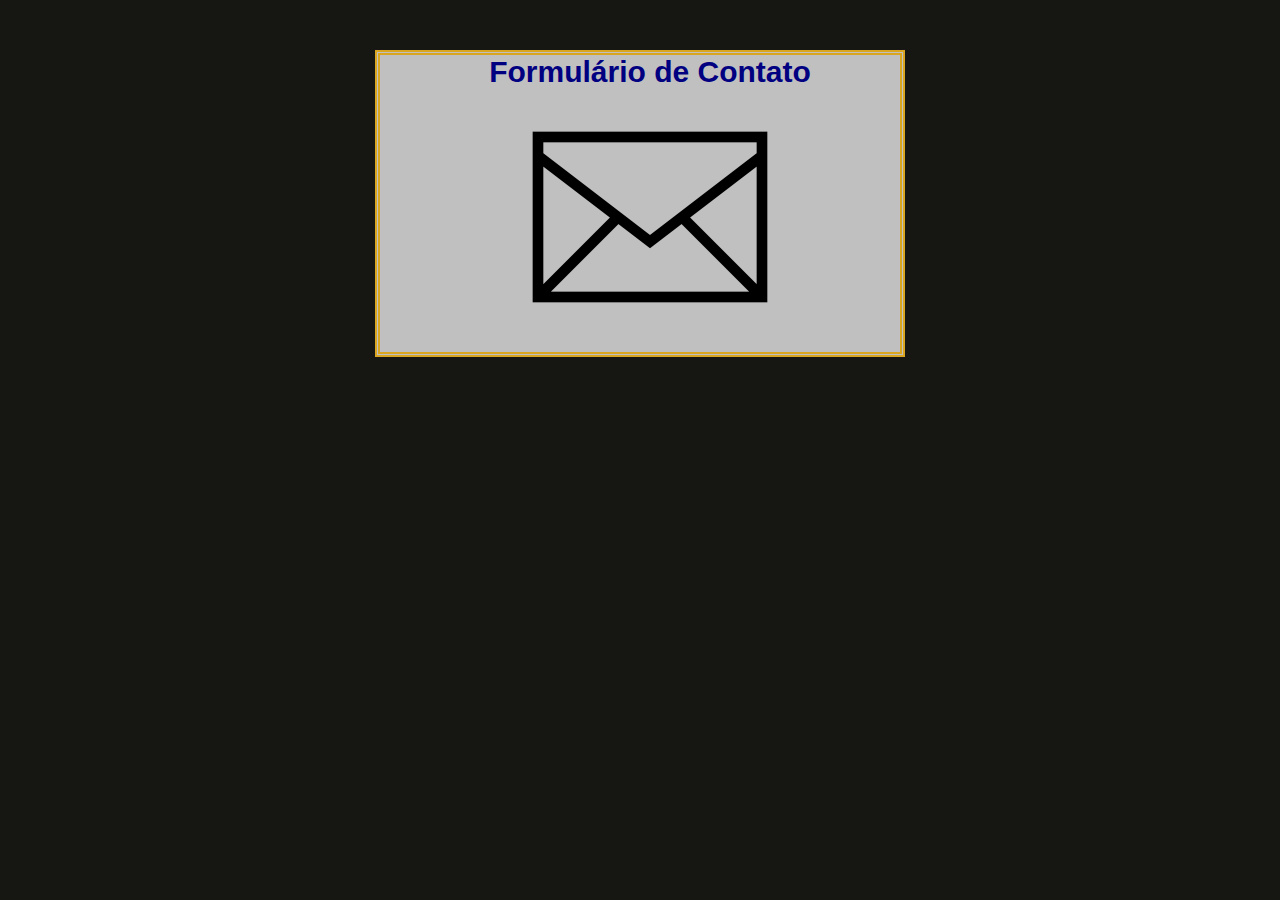
<file: src/main/webapp/index.html>
<!DOCTYPE html>
<html>
<head>
<meta charset="UTF-8">
<link rel="stylesheet" href="static/css/style.css" />
<title>Emails 7k</title>
</head>
<body>
	<div class="box imgFile">

		<center>
			<a href="FormularioContato.html">Formulário de Contato<img
				src="static/img/email-marketing-256.png"></a>
		</center>
	</div>

</body>
</html>
</file>
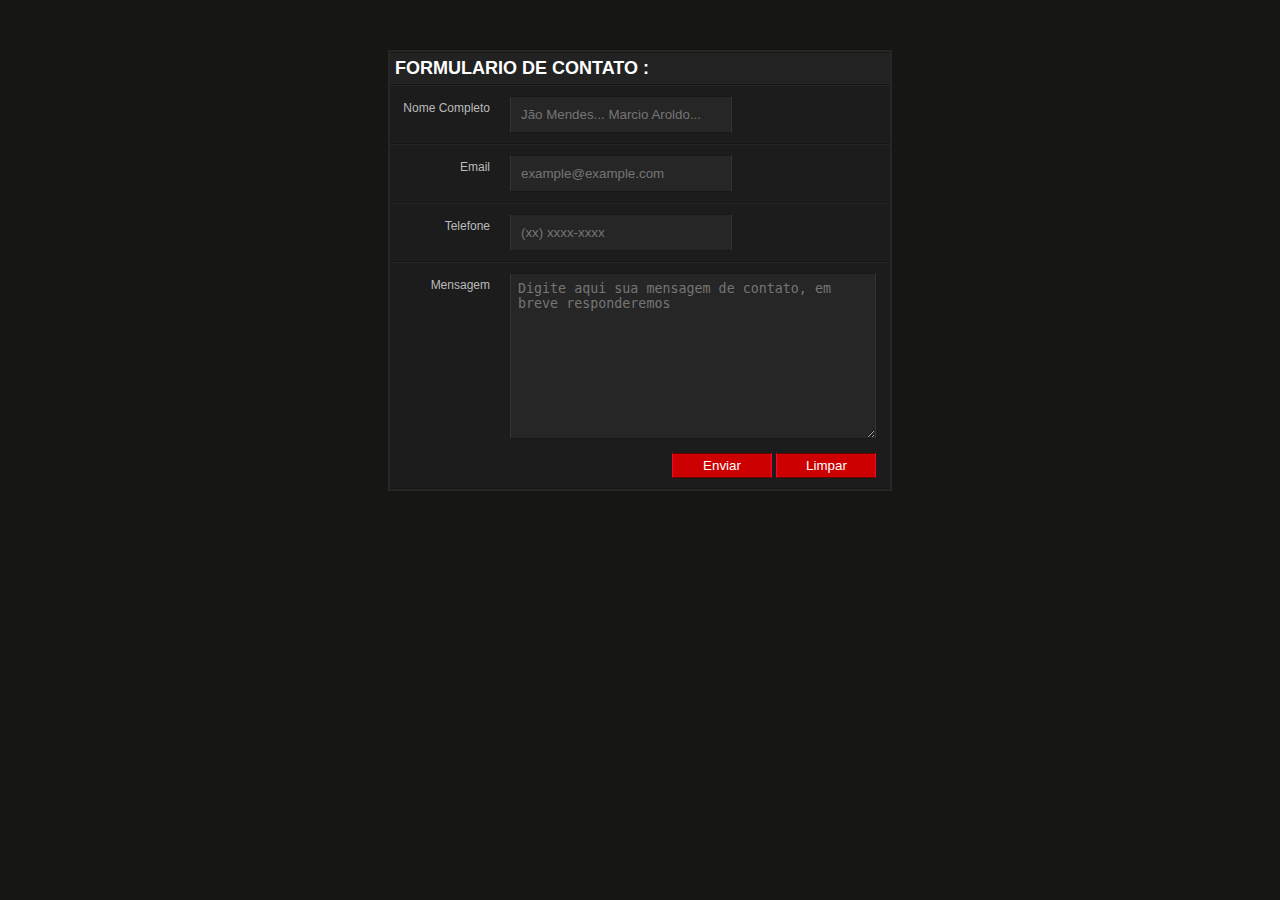
<file: target/envioemail/FormularioContato.html>
<!DOCTYPE html>
<html>
<head>
<meta charset="ISO-8859-1">
<title>Emails 7k</title>
<link rel="stylesheet" href="static/css/style.css" />
</head>
<body>
	<form action="envioemail" method="post">
		<div class="box">
			<h1>Formulario de Contato :</h1>

			<label> <span>Nome Completo</span> <input type="text"
				class="input_text" name="nome" id="name" required="required" placeholder="J�o Mendes... Marcio Aroldo..."/>

			</label> <label> <span>Email</span> <input type="text"
				class="input_text" name="email" id="email" pattern="[a-z0-9._%+-]+@[a-z0-9.-]+\.[a-z]{2,4}$" required="required" autocomplete="off" placeholder="example@example.com"/>
			</label> <label> <span>Telefone</span> <input type="text"
				class="input_text" name="telefone" id="tel" maxlength="15" required="required" pattern="\([0-9]{2}\) [0-9]{4,6}-[0-9]{3,4}$" autocomplete="off" placeholder="(xx) xxxx-xxxx"/>
			</label> <label> <span>Mensagem</span> <textarea class="message"
					name="msg" id="msg" required="required" autocomplete="off" placeholder="Digite aqui sua mensagem de contato, em breve responderemos"></textarea> <input type="submit"
				class="button" value="Enviar" /> <input type="reset" class="button"
				value="Limpar" />
			</label>
		</div>
	</form>
</body>
</html>
</file>
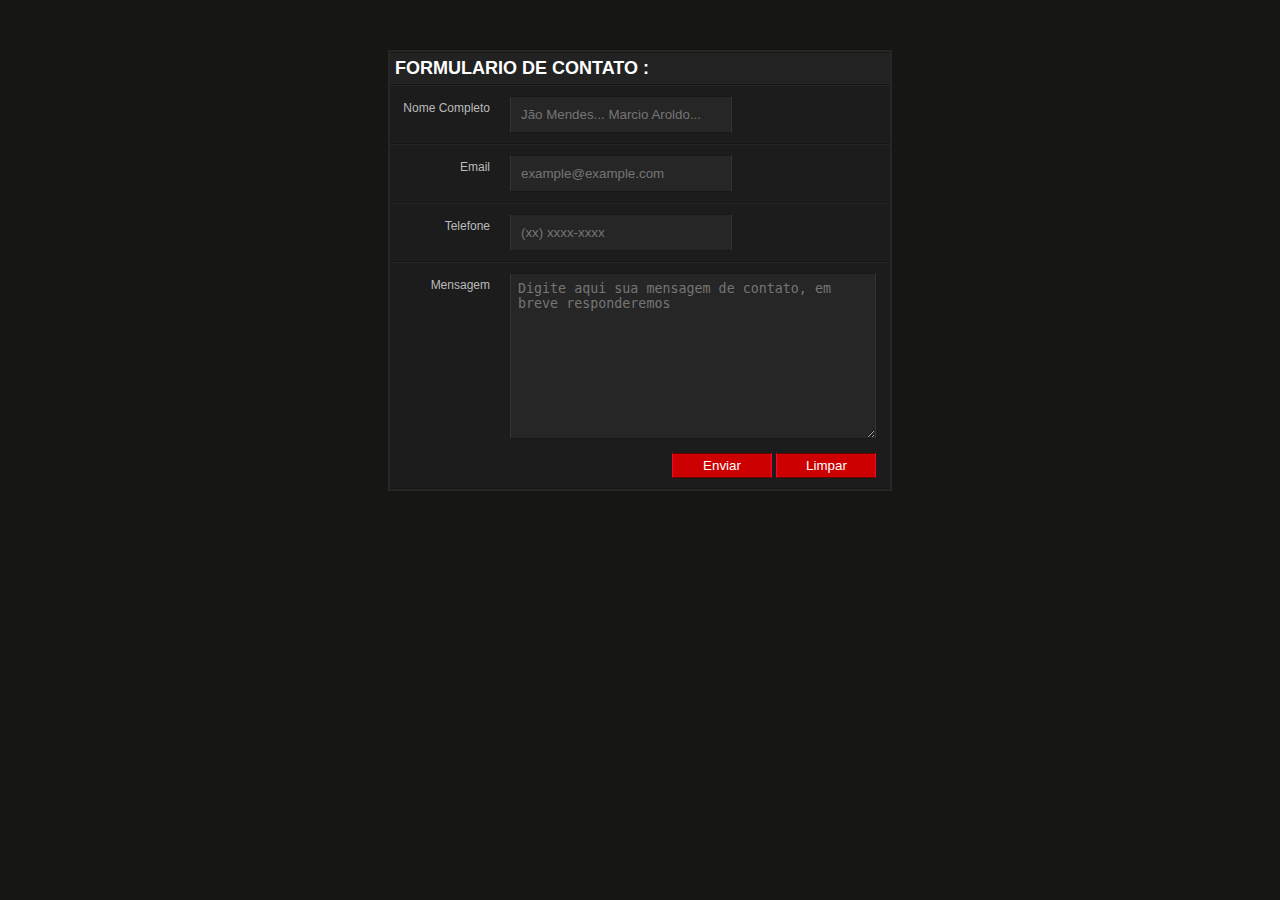
<file: src/main/webapp/FormularioContato.html>
<!DOCTYPE html>
<html>
<head>
<meta charset="UTF-8">
<title>Emails 7k</title>
<link rel="stylesheet" href="static/css/style.css" />
</head>
<body>
	<form action="envioemail" method="post">
		<div class="box">
			<h1>Formulario de Contato :</h1>

			<label> <span>Nome Completo</span> <input type="text"
				class="input_text" name="nome" id="name" required="required" placeholder="Jão Mendes... Marcio Aroldo..."/>

			</label> <label> <span>Email</span> <input type="text"
				class="input_text" name="email" id="email" pattern="[a-z0-9._%+-]+@[a-z0-9.-]+\.[a-z]{2,4}$" required="required" autocomplete="off" placeholder="example@example.com"/>
			</label> <label> <span>Telefone</span> <input type="text"
				class="input_text" name="telefone" id="tel" maxlength="15" required="required" pattern="\([0-9]{2}\) [0-9]{4,6}-[0-9]{3,4}$" autocomplete="off" placeholder="(xx) xxxx-xxxx"/>
			</label> <label> <span>Mensagem</span> <textarea class="message"
					name="msg" id="msg" required="required" autocomplete="off" placeholder="Digite aqui sua mensagem de contato, em breve responderemos"></textarea> <input type="submit"
				class="button" value="Enviar" /> <input type="reset" class="button"
				value="Limpar" />
			</label>
		</div>
	</form>
</body>
</html>
</file>
<file: src/main/webapp/static/css/style.css>
@charset "UTF-8";
*{ margin:0; padding:0;}
 
body{ font:100% normal Arial, Helvetica, sans-serif; background:#161712;}
 
form,input,select,textarea{margin:0; padding:0; color:#ffffff;}
 
div.box {
    margin:0 auto;
    width:500px;
    background:#222222;
    position:relative;
    top:50px;
    border:2px solid #262626;
}
 
div.box h1 { 
    color:#ffffff;
    font-size:18px;
    text-transform:uppercase;
    padding:5px 0 5px 5px;
    border-bottom:1px solid #161712;
    border-top:1px solid #161712; 
}
 
div.box label {
    width:100%;
    display: block;
    background:#1C1C1C;
    border-top:1px solid #262626;
    border-bottom:1px solid #161712;
    padding:10px 0 10px 0;
}
 
div.box label span {
    display: block;
    color:#bbbbbb;
    font-size:12px;
    float:left;
    width:100px;
    text-align:right;
    padding:5px 20px 0 0;
}
 
div.box .input_text {
    padding:10px 10px;
    width:200px;
    background:#262626;
    border-bottom: 1px double #171717;
    border-top: 1px double #171717;
    border-left:1px double #333333;
    border-right:1px double #333333;
}
 
div.box .message{
    padding:7px 7px;
    width:350px;
    background:#262626;
    border-bottom: 1px double #171717;
    border-top: 1px double #171717;
    border-left:1px double #333333;
    border-right:1px double #333333;
    overflow:hidden;
    height:150px;
}
 
div.box .button{
    margin:0 0 10px 0;
    padding:4px 7px;
    background:#CC0000;
    border:0px;
    position: relative;
    top:10px;
    left:282px;
    width:100px;
    border-bottom: 1px double #660000;
    border-top: 1px double #660000;
    border-left:1px double #FF0033;
    border-right:1px double #FF0033;
}
.imgFile{
  background:silver !important;
  align-itens:left;;
  padding-left:20px;
  border-color:goldenrod !important;
  border-width: 5px !important;
  border-style:double !important;
  }
  .imgFile a{
    text-decoration:none;
    font-size: 30px;
    font-weight: 900;
    color:navy
   }
	
}
</file>
<file: target/envioemail/static/css/style.css>
@charset "ISO-8859-1";
*{ margin:0; padding:0;}
 
body{ font:100% normal Arial, Helvetica, sans-serif; background:#161712;}
 
form,input,select,textarea{margin:0; padding:0; color:#ffffff;}
 
div.box {
    margin:0 auto;
    width:500px;
    background:#222222;
    position:relative;
    top:50px;
    border:2px solid #262626;
}
 
div.box h1 { 
    color:#ffffff;
    font-size:18px;
    text-transform:uppercase;
    padding:5px 0 5px 5px;
    border-bottom:1px solid #161712;
    border-top:1px solid #161712; 
}
 
div.box label {
    width:100%;
    display: block;
    background:#1C1C1C;
    border-top:1px solid #262626;
    border-bottom:1px solid #161712;
    padding:10px 0 10px 0;
}
 
div.box label span {
    display: block;
    color:#bbbbbb;
    font-size:12px;
    float:left;
    width:100px;
    text-align:right;
    padding:5px 20px 0 0;
}
 
div.box .input_text {
    padding:10px 10px;
    width:200px;
    background:#262626;
    border-bottom: 1px double #171717;
    border-top: 1px double #171717;
    border-left:1px double #333333;
    border-right:1px double #333333;
}
 
div.box .message{
    padding:7px 7px;
    width:350px;
    background:#262626;
    border-bottom: 1px double #171717;
    border-top: 1px double #171717;
    border-left:1px double #333333;
    border-right:1px double #333333;
    overflow:hidden;
    height:150px;
}
 
div.box .button{
    margin:0 0 10px 0;
    padding:4px 7px;
    background:#CC0000;
    border:0px;
    position: relative;
    top:10px;
    left:282px;
    width:100px;
    border-bottom: 1px double #660000;
    border-top: 1px double #660000;
    border-left:1px double #FF0033;
    border-right:1px double #FF0033;
}
</file>
